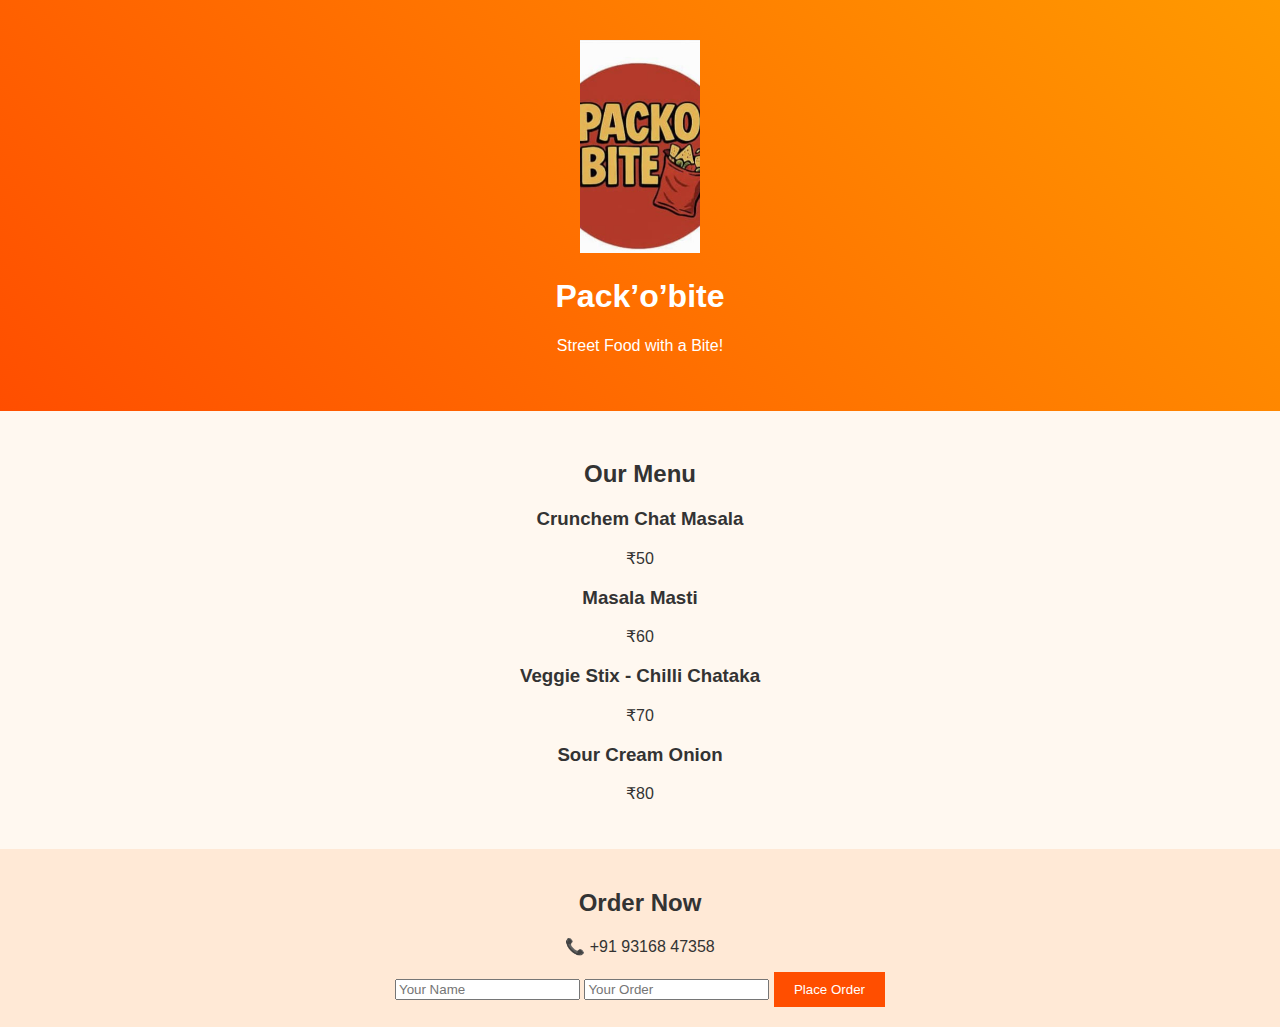
<file: packobite_site_assets/index.html>
<!DOCTYPE html>
<html lang="en">
<head>
  <meta charset="UTF-8">
  <meta name="viewport" content="width=device-width, initial-scale=1.0">
  <title>Pack’o’bite — Street Food</title>
  <link rel="stylesheet" href="css/style.css">
</head>
<body>
  <header class="hero">
    <img src="assets/logo.png" alt="Pack’o’bite Logo" class="logo">
    <h1>Pack’o’bite</h1>
    <p>Street Food with a Bite!</p>
  </header>

  <section class="menu">
    <h2>Our Menu</h2>
    <div id="menu-items"></div>
  </section>

  <section class="contact">
    <h2>Order Now</h2>
    <p>📞 +91 93168 47358</p>
    <form action="https://formspree.io/f/xanbkovk" method="POST">
      <input type="text" name="name" placeholder="Your Name" required>
      <input type="text" name="order" placeholder="Your Order" required>
      <button type="submit">Place Order</button>
    </form>
  </section>

  <script src="js/script.js"></script>
</body>
</html>
</file>
<file: packobite_site_assets/css/style.css>
body {
  margin: 0;
  font-family: Arial, sans-serif;
  background: #fff8f0;
  color: #333;
  text-align: center;
}
.hero {
  background: linear-gradient(45deg, #ff4e00, #ff9a00);
  color: white;
  padding: 40px 20px;
}
.logo {
  width: 120px;
}
.menu {
  padding: 30px;
}
.contact {
  background: #ffe9d6;
  padding: 20px;
}
button {
  background: #ff4e00;
  color: white;
  border: none;
  padding: 10px 20px;
  cursor: pointer;
}
button:hover {
  background: #ff9a00;
}
</file>
